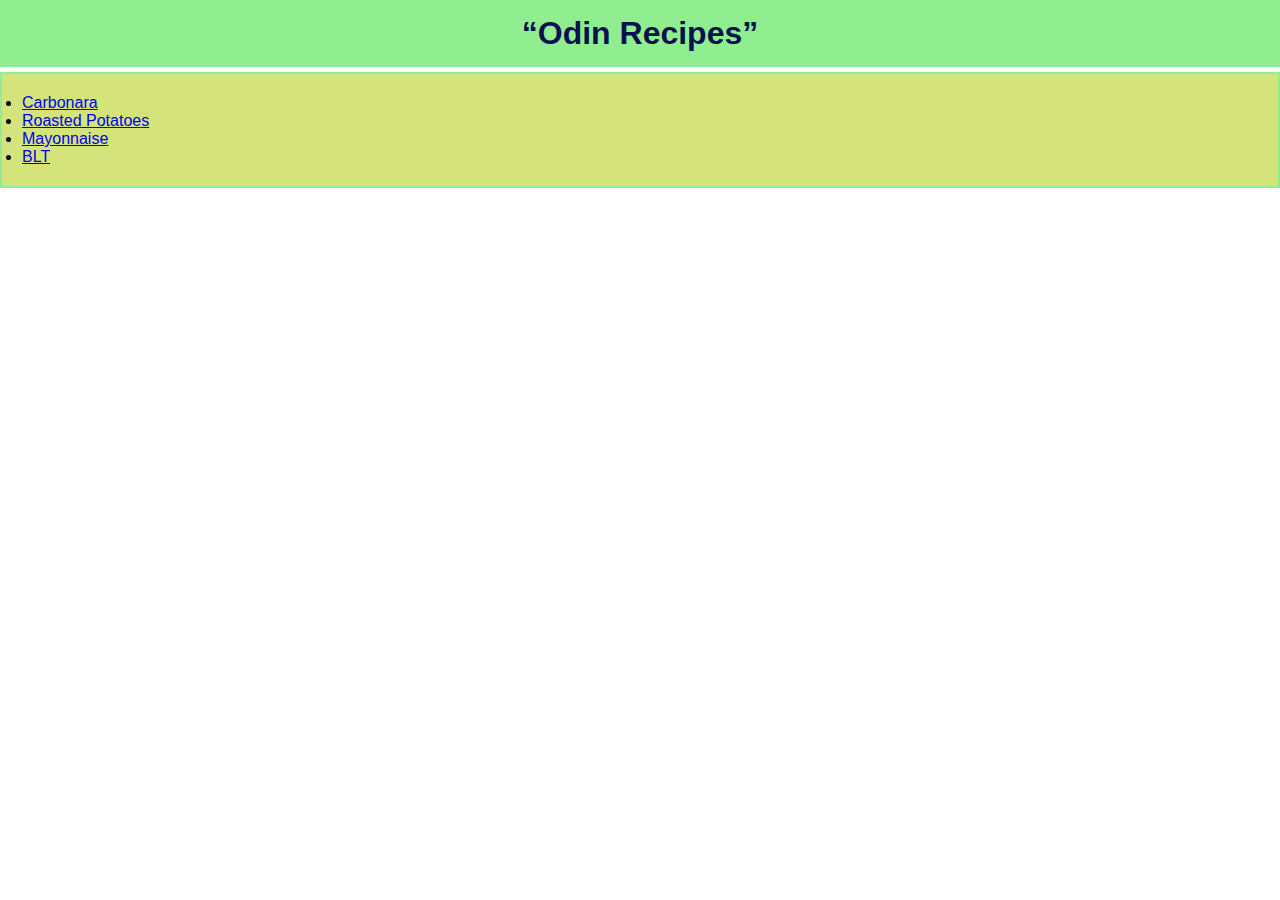
<file: index.html>
<!DOCTYPE html>
<html lang="en">
    <head>
        <meta charset="utf-8">
        <link rel="stylesheet" href="./style/styles.css">
        <title>Recipes</title>
    </head>
    <body>
        <h1>&ldquo;Odin Recipes&rdquo;</h1>
        <ul>
        <li><a href="recipes/carbonara.html">Carbonara</a></li>
        <li><a href="recipes/potatoes.html">Roasted Potatoes</a></li>
        <li><a href="recipes/mayo.html">Mayonnaise</a></li>
        <li><a href="recipes/blt.html">BLT</a></li>
        </ul>
    </body>
</html>
</file>
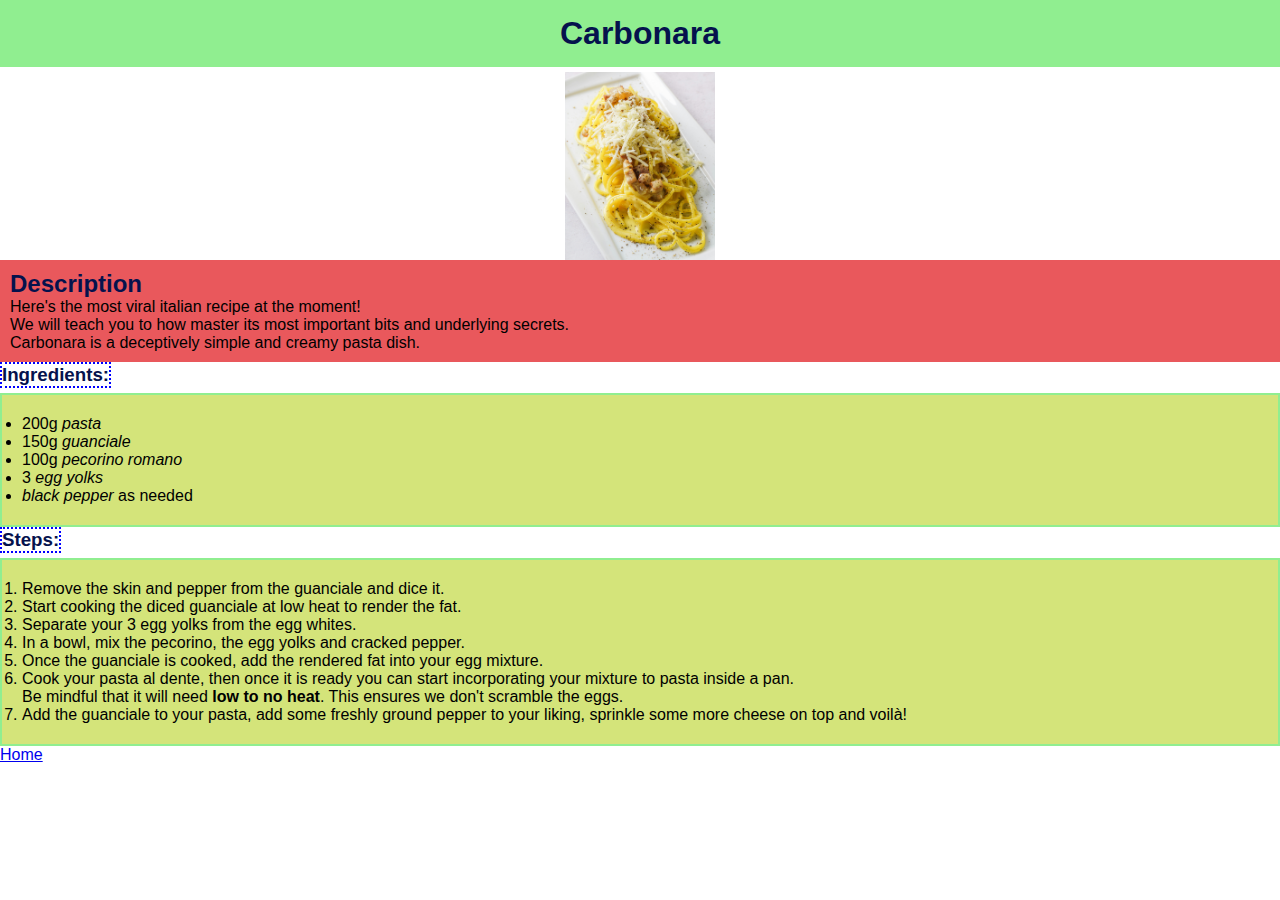
<file: recipes/carbonara.html>
<!DOCTYPE html>
<html lang="en">
    <head>
        <meta charset="utf-8">
        <link rel="stylesheet" href="../style/styles.css">
        <title>Carbonara</title>
    </head>
    <body>
        <h1>Carbonara</h1>
        <img src="../images/carbonara.jpg" width="150" alt="a plate of spaghetti carbonara">
        <div class="description"><h2>Description</h2>
            <p>Here's the most viral italian recipe at the moment!</p>
            <p>We will teach you to how master its most important bits and underlying
             secrets.</p>
            <p>Carbonara is a deceptively simple and creamy pasta dish.</p>
        </div>    
           <h3>Ingredients:</h3>
            <ul>
                <li>200g <i>pasta</i></li>
                <li>150g <i>guanciale</i></li>
                <li>100g <i>pecorino romano</i></li>
                <li>3 <i>egg yolks</i></li>
                <li><i>black pepper</i> as needed</li>
            </ul>  
            <h3>Steps:</h3>  
            <ol>
                <li>Remove the skin and pepper from the guanciale
                     and dice it.</li>
                <li>Start cooking the diced guanciale at low heat to 
                    render the fat.</li>        
                <li>Separate your 3 egg yolks from the egg whites.</li>
                <li>In a bowl, mix the pecorino, the egg yolks and cracked 
                    pepper.</li>
                <li>Once the guanciale is cooked, add the rendered fat into
                    your egg mixture.</li>
                <li>Cook your pasta al dente, then once it is ready you can start
                    incorporating your mixture to pasta inside a pan. <p> Be mindful that
                    it will need <strong>low to no heat</strong>. This ensures we don't 
                    scramble the eggs.</p> </li>
                <li>Add the guanciale to your pasta, add some freshly ground
                    pepper to your liking, sprinkle some more cheese on top and
                    voilà!</li>
            </ol>         
        <a href="../index.html">Home</a>
    </body>
</html>
</file>
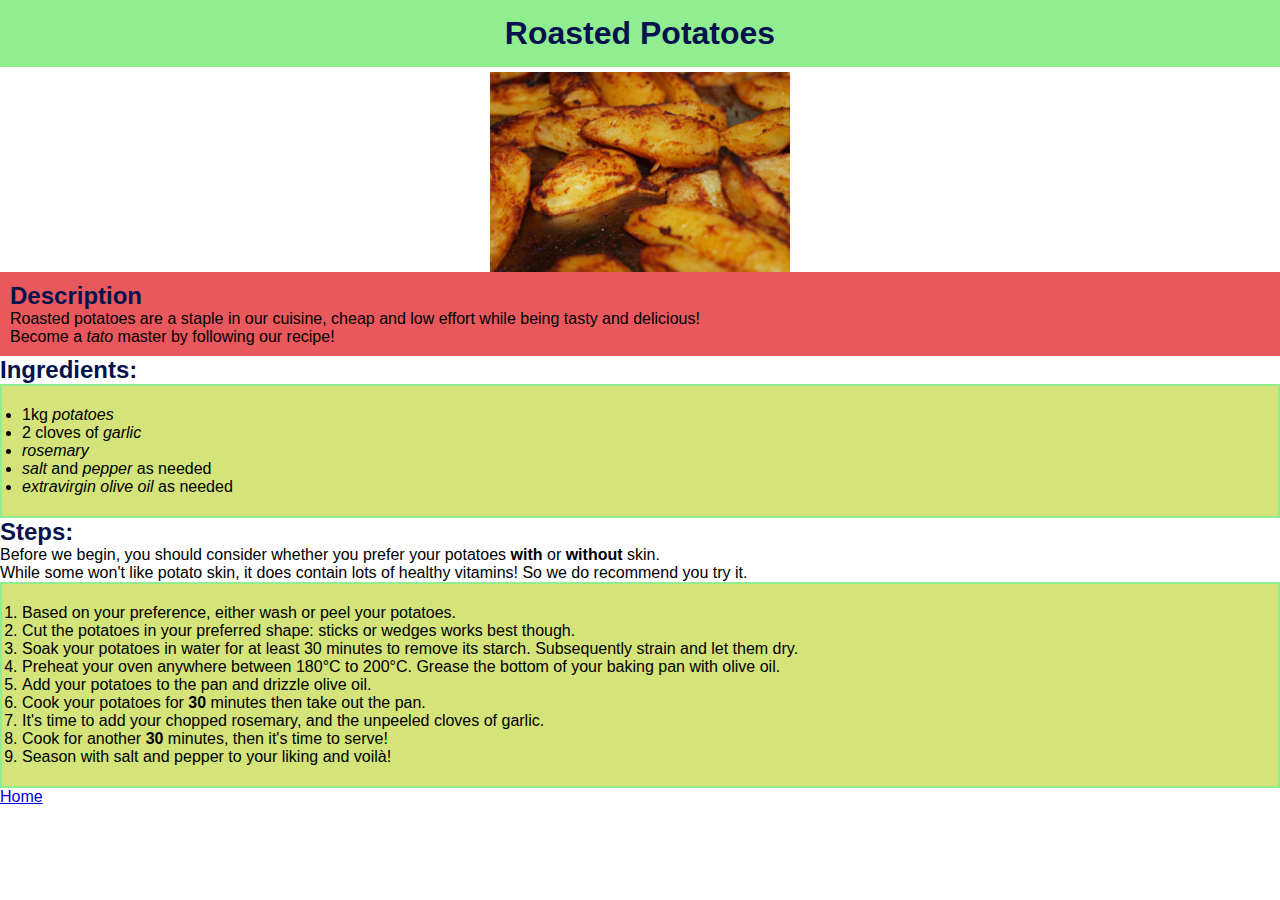
<file: recipes/potatoes.html>
<!DOCTYPE html>
<html lang="en">
    <head>
        <meta charset="utf-8">
        <link rel="stylesheet" href="../style/styles.css">
        <title>Roasted Potatoes</title>
    </head>
    <body>
        <h1>Roasted Potatoes</h1>
        <img src="../images/potatoes.jpg" width="300" alt="roasted potatoes">
        <div class="description"><h2>Description</h2>
          <p>Roasted potatoes are a staple in our cuisine, cheap and low effort
            while being tasty and delicious!</p>
            Become a <i>tato</i> master by following our recipe!
        </div>
            <h2>Ingredients:</h2>
        <ul>
            <li>1kg <i>potatoes</i></li>
            <li>2 cloves of <i>garlic</i></li>
            <li><i>rosemary</i></li>
            <li><i>salt</i> and <i>pepper</i> as needed</li>
            <li><i>extravirgin olive oil</i> as needed</li>
        </ul>
        <h2>Steps:</h2>
        <p>Before we begin, you should consider whether you prefer your
            potatoes <b>with</b> or <b>without</b> skin.</p>
            While some won't like potato skin, it does contain lots of 
            healthy vitamins! So we do recommend you try it.
        <ol>
            <li>Based on your preference, either wash or peel your potatoes.</li>
            <li>Cut the potatoes in your preferred shape: sticks or wedges
                works best though.</li>
            <li>Soak your potatoes in water for at least 30 minutes to remove its starch.
                Subsequently strain and let them dry.</li>
            <li>Preheat your oven anywhere between 180&deg;C to 200&deg;C.
                Grease the bottom of your baking pan with olive oil.</li>
            <li>Add your potatoes to the pan and drizzle olive oil.</li> 
            <li>Cook your potatoes for <b>30</b> minutes then take out
            the pan.</li>
            <li>It's time to add your chopped rosemary, and the unpeeled
                cloves of garlic.</li>
            <li>Cook for another <b>30</b> minutes, then it's time to serve!</li>
            <li>Season with salt and pepper to your liking and voilà!</li>   
        </ol>
        
        <a href="../index.html">Home</a>
    </body>
</html>
</file>
<file: style/styles.css>
*,
*::before,
*::after {
    box-sizing: border-box;
}

* {
   font-family: Arial, Helvetica, sans-serif; 
   margin: 0;
   padding: 0; 
}

img {
    display: block;
    margin: auto;
}

h1, h2, h3 {
    color: rgb(5, 18, 77);
}

h3 {
    border: 2px dotted blue;
    display: inline-block;
    margin-bottom: 5px;
}

h1 {
   background-color: rgb(144, 238, 144);
   padding: 15px;
   margin-bottom: 5px;
   text-align: center;
}

ul, ol {
    border: 2px solid rgb(144, 238, 144);
    padding: 20px;
    background-color: rgb(212, 228, 122);
}

.description {
    background-color: #e9585c;
    padding: 10px;
}
</file>
